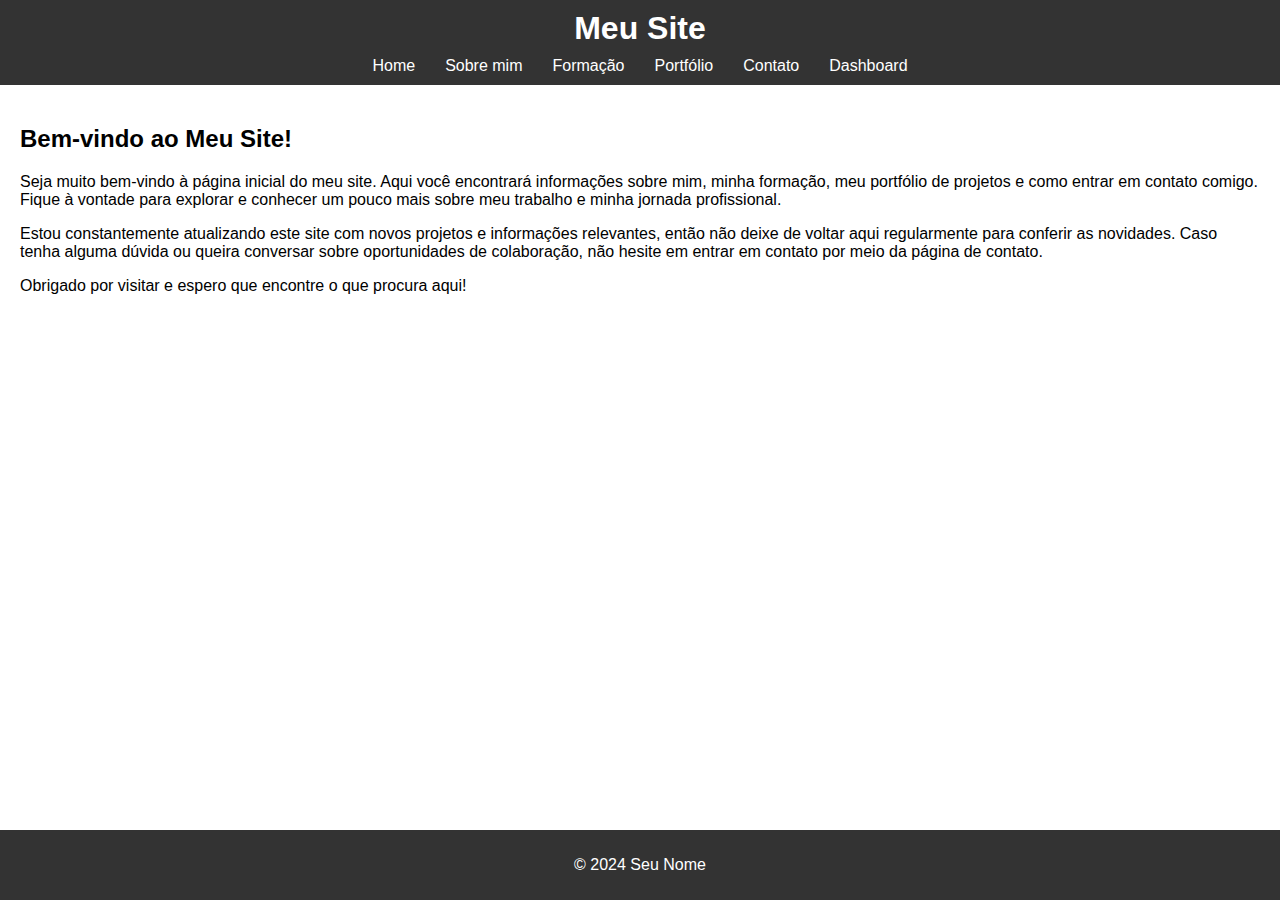
<file: index.html>
<!DOCTYPE html>
<html lang="pt-BR">
<head>
    <meta charset="UTF-8">
    <meta name="viewport" content="width=device-width, initial-scale=1.0">
    <title>Home</title>
    <link rel="stylesheet" href="style.css">
</head>
<body>
    <header>
        <h1>Meu Site</h1>
        <nav>
            <ul>
                <li><a href="index.html">Home</a></li>
                <li><a href="sobre.html">Sobre mim</a></li>
                <li><a href="formacao.html">Formação</a></li>
                <li><a href="portfolio.html">Portfólio</a></li>
                <li><a href="contato.html">Contato</a></li>
                <li><a href="dashboard.html">Dashboard</a></li>
            </ul>
        </nav>
    </header>
    <main>
        <h2>Bem-vindo ao Meu Site!</h2>
    <p>Seja muito bem-vindo à página inicial do meu site. Aqui você encontrará informações sobre mim, minha formação, meu portfólio de projetos e como entrar em contato comigo. Fique à vontade para explorar e conhecer um pouco mais sobre meu trabalho e minha jornada profissional.</p>
    <p>Estou constantemente atualizando este site com novos projetos e informações relevantes, então não deixe de voltar aqui regularmente para conferir as novidades. Caso tenha alguma dúvida ou queira conversar sobre oportunidades de colaboração, não hesite em entrar em contato por meio da página de contato.</p>
    <p>Obrigado por visitar e espero que encontre o que procura aqui!</p>
    </main>
    <footer>
        <p>&copy; 2024 Seu Nome</p>
    </footer>
</body>
</html>
</file>
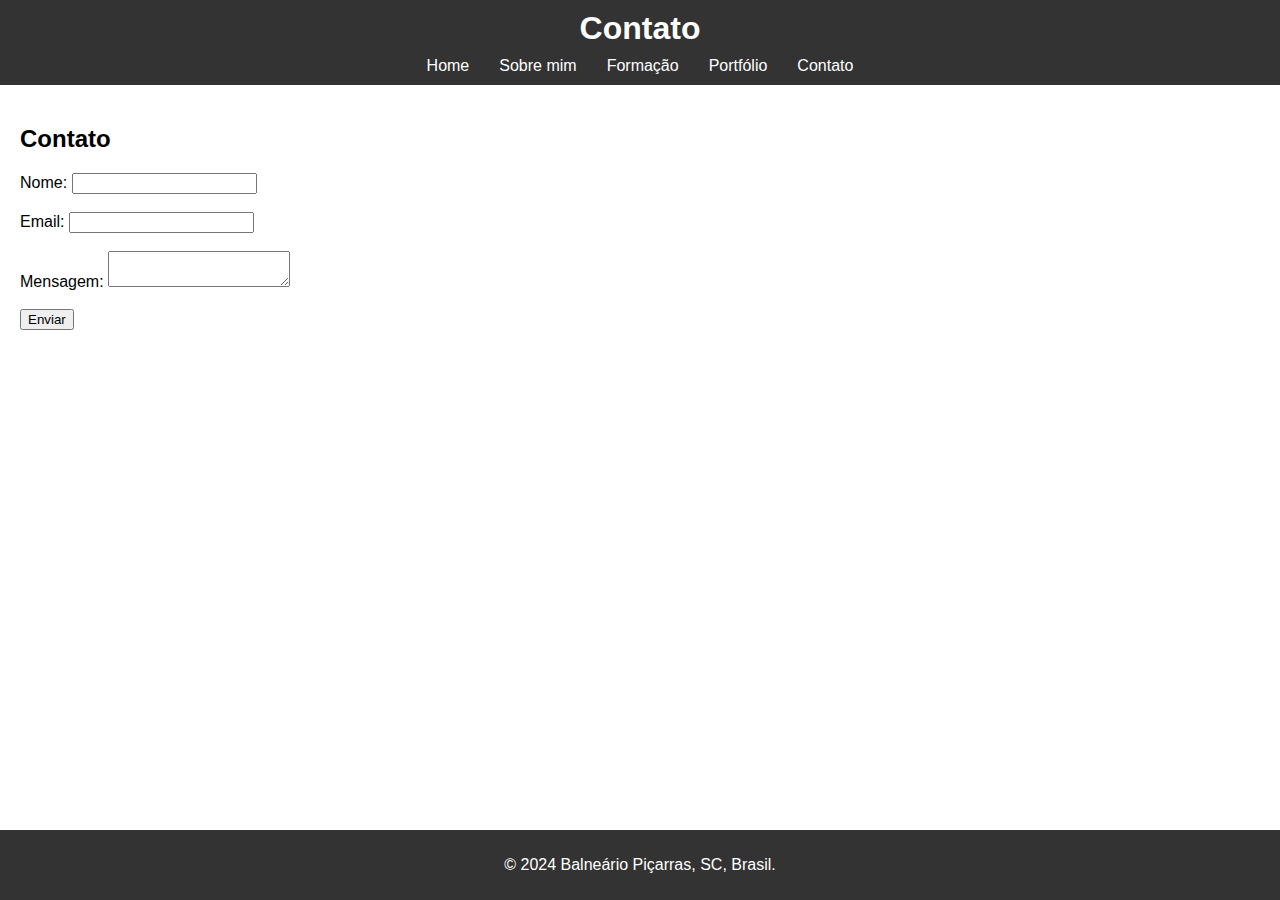
<file: contato.html>
<!DOCTYPE html>
<html lang="pt-BR">
<head>
    <meta charset="UTF-8">
    <meta name="viewport" content="width=device-width, initial-scale=1.0">
    <title>Contato</title>
    <link rel="stylesheet" href="style.css">
</head>
<body>
    <header>
        <h1>Contato</h1>
        <nav>
            <ul>
                <li><a href="index.html">Home</a></li>
                <li><a href="sobre.html">Sobre mim</a></li>
                <li><a href="formacao.html">Formação</a></li>
                <li><a href="portfolio.html">Portfólio</a></li>
                <li><a href="contato.html">Contato</a></li>                
            </ul>
        </nav>
    </header>
    <main>
        <h2>Contato</h2>
        <form>
            <label for="nome">Nome:</label>
            <input type="text" id="nome" name="nome"><br><br>
            <label for="email">Email:</label>
            <input type="email" id="email" name="email"><br><br>
            <label for="mensagem">Mensagem:</label>
            <textarea id="mensagem" name="mensagem"></textarea><br><br>
            <input type="submit" value="Enviar">
        </form>
    </main>
    <footer>
        <p>&copy; 2024 Balneário Piçarras, SC, Brasil.</p>
    </footer>
</body>
</html>
</file>
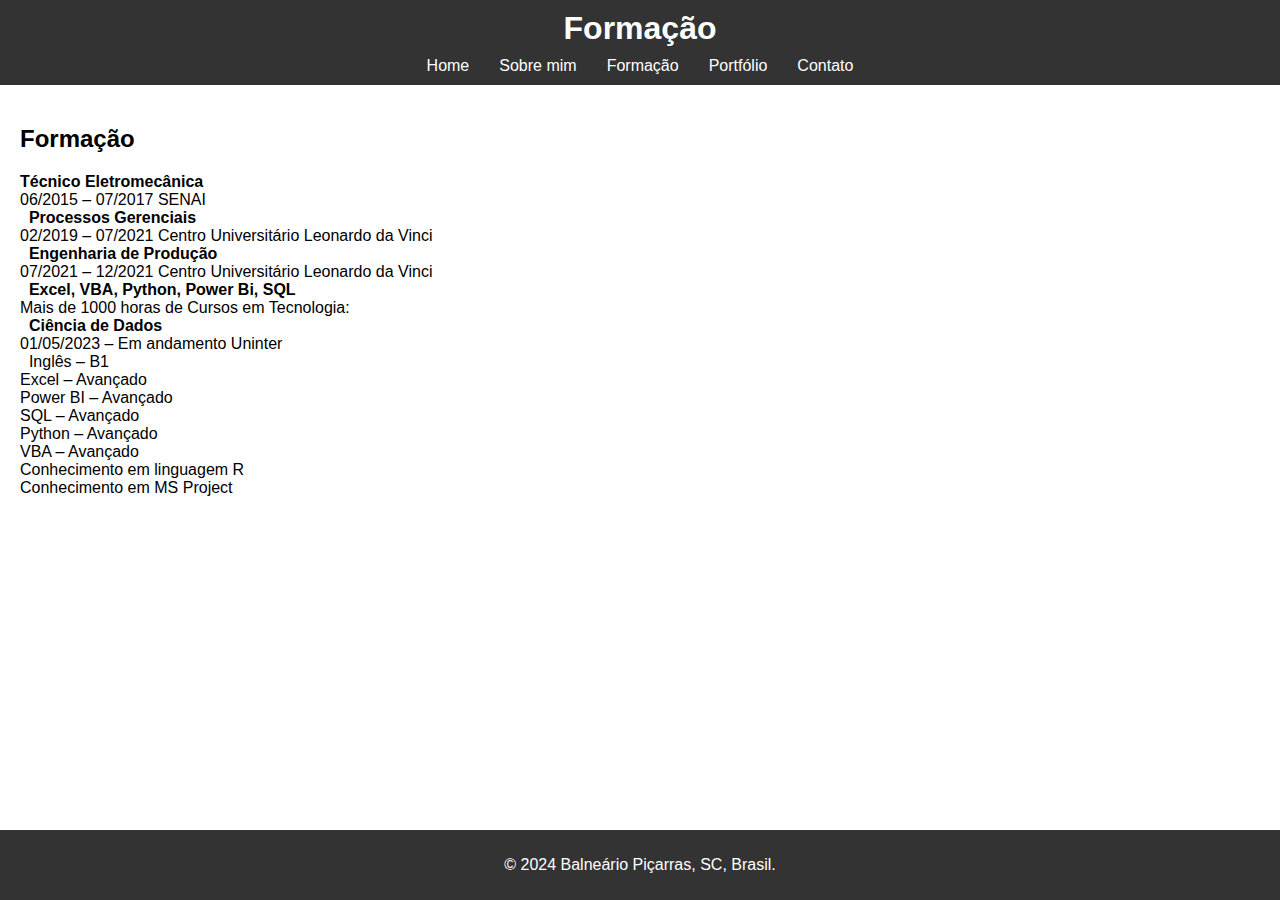
<file: formacao.html>
<!DOCTYPE html>
<html lang="pt-BR">
<head>
    <meta charset="UTF-8">
    <meta name="viewport" content="width=device-width, initial-scale=1.0">
    <title>Formação</title>
    <link rel="stylesheet" href="style.css">
</head>
<body>
    <header>
        <h1>Formação</h1>
        <nav>
            <ul>
                <li><a href="index.html">Home</a></li>
                <li><a href="sobre.html">Sobre mim</a></li>
                <li><a href="formacao.html">Formação</a></li>
                <li><a href="portfolio.html">Portfólio</a></li>
                <li><a href="contato.html">Contato</a></li>
            </ul>
        </nav>
    </header>
    <main>
        <h2>Formação</h2>
        <p>
            <strong>Técnico Eletromecânica</strong><br>
            06/2015 – 07/2017 SENAI<br>
             
            <strong>Processos Gerenciais</strong><br>
            02/2019 – 07/2021 Centro Universitário Leonardo da Vinci<br>            
             
            <strong>Engenharia de Produção</strong><br>
            07/2021 – 12/2021 Centro Universitário Leonardo da Vinci<br>            
             
            <strong>Excel, VBA, Python, Power Bi, SQL</strong><br>
            Mais de 1000 horas de Cursos em Tecnologia:<br>            
             
            <strong>Ciência de Dados</strong><br>
            01/05/2023 – Em andamento Uninter<br> 
             
            Inglês – B1<br>
            Excel – Avançado<br>
            Power BI – Avançado<br>
            SQL – Avançado<br>
            Python – Avançado<br>
            VBA – Avançado<br>
            Conhecimento em linguagem R<br>
            Conhecimento em MS Project
        </p>
    </main>
    <footer>
        <p>&copy; 2024 Balneário Piçarras, SC, Brasil.</p>
    </footer>
</body>
</html>
</file>
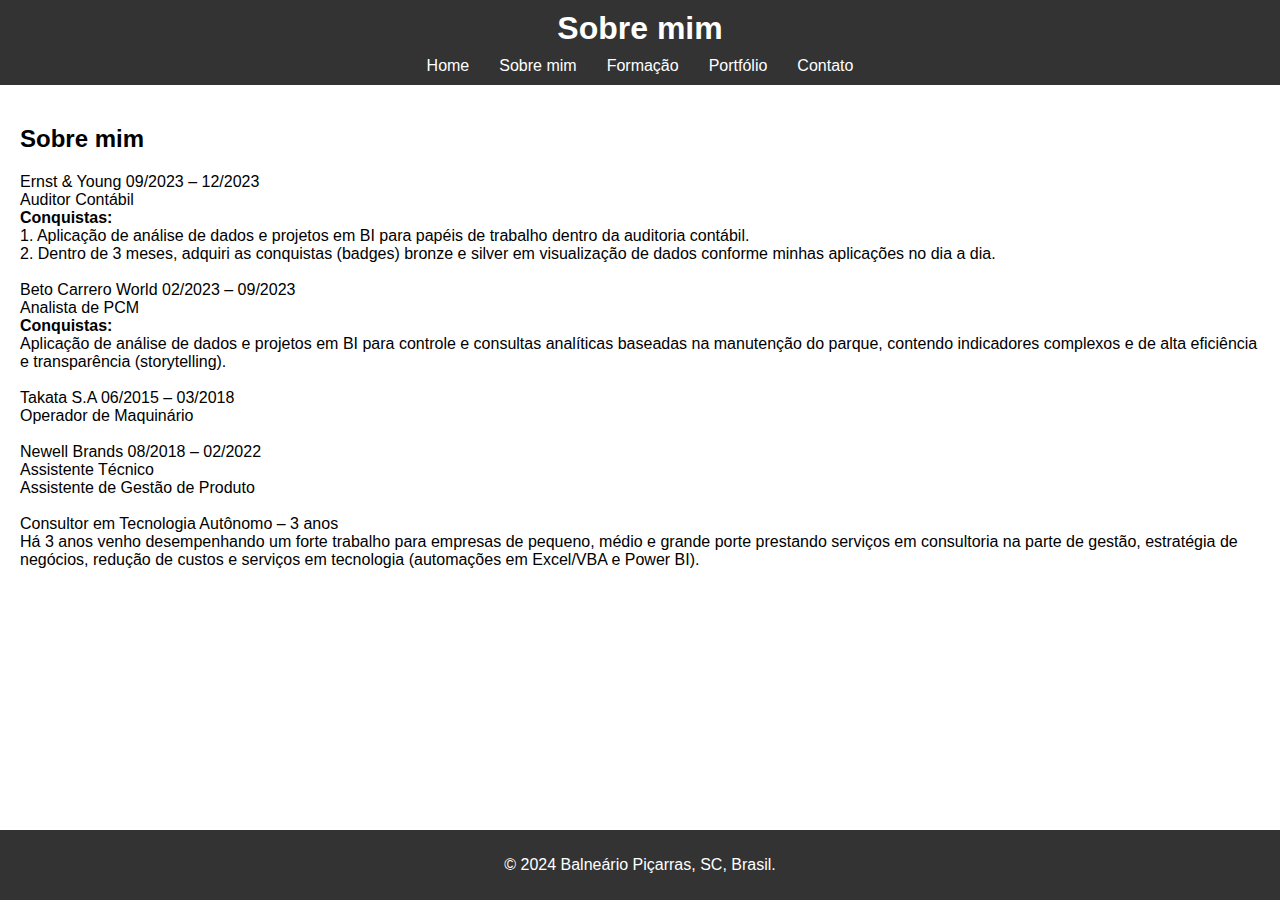
<file: sobre.html>
<!DOCTYPE html>
<html lang="pt-BR">
<head>
    <meta charset="UTF-8">
    <meta name="viewport" content="width=device-width, initial-scale=1.0">
    <title>Sobre mim</title>
    <link rel="stylesheet" href="style.css">
</head>
<body>
    <header>
        <h1>Sobre mim</h1>
        <nav>
            <ul>
                <li><a href="index.html">Home</a></li>
                <li><a href="sobre.html">Sobre mim</a></li>
                <li><a href="formacao.html">Formação</a></li>
                <li><a href="portfolio.html">Portfólio</a></li>
                <li><a href="contato.html">Contato</a></li>
            </ul>
        </nav>
    </header>
    <main>
        <h2>Sobre mim</h2>
        <p>Ernst & Young 09/2023 – 12/2023<br>
            Auditor Contábil<br>
            <strong>Conquistas:</strong><br>
            1. Aplicação de análise de dados e projetos em BI para papéis de trabalho dentro da auditoria contábil.<br>
            2. Dentro de 3 meses, adquiri as conquistas (badges) bronze e silver em visualização de dados conforme minhas aplicações no dia a dia.<br>
            <br>
            Beto Carrero World 02/2023 – 09/2023<br>
            Analista de PCM<br>
            <strong>Conquistas:</strong><br>
            Aplicação de análise de dados e projetos em BI para controle e consultas analíticas baseadas na manutenção do parque, contendo indicadores complexos e de alta eficiência e transparência (storytelling).<br>
            <br>
            Takata S.A 06/2015 – 03/2018<br>
            Operador de Maquinário<br>
            <br>
            Newell Brands 08/2018 – 02/2022<br>
            Assistente Técnico<br>
            Assistente de Gestão de Produto<br>
            <br>
            Consultor em Tecnologia Autônomo – 3 anos<br>
            Há 3 anos venho desempenhando um forte trabalho para empresas de pequeno, médio e grande porte prestando serviços em consultoria na parte de gestão, estratégia de negócios, redução de custos e serviços em tecnologia (automações em Excel/VBA e Power BI).
        </p>
    </main>
    <footer>
        <p>&copy; 2024 Balneário Piçarras, SC, Brasil.</p>
    </footer>
</body>
</html>
</file>
<file: style.css>
/* Estilos gerais */
body {
    font-family: Arial, sans-serif;
    margin: 0;
    padding: 0;
}

header {
    background: #333;
    color: #fff;
    padding: 10px 0;
    text-align: center;
}

header h1 {
    margin: 0;
    padding: 0;
}

header nav {
    margin-top: 10px;
}

header nav ul {
    list-style: none;
    margin: 0;
    padding: 0;
    display: flex;
    justify-content: center;
}

header nav ul li {
    margin: 0 15px;
}

header nav ul li a {
    color: #fff;
    text-decoration: none;
}

header nav ul li a:hover {
    text-decoration: underline;
}

main {
    padding: 20px;
}

.dashboard {
    display: flex;
    align-items: center;
    gap: 20px;
}

.dashboard img {
    max-width: 50%;
    height: auto;
}

.dashboard .texto {
    max-width: 50%;
}

footer {
    background: #333;
    color: #fff;
    text-align: center;
    padding: 10px 0;
    position: fixed;
    width: 100%;
    bottom: 0;
}
</file>
